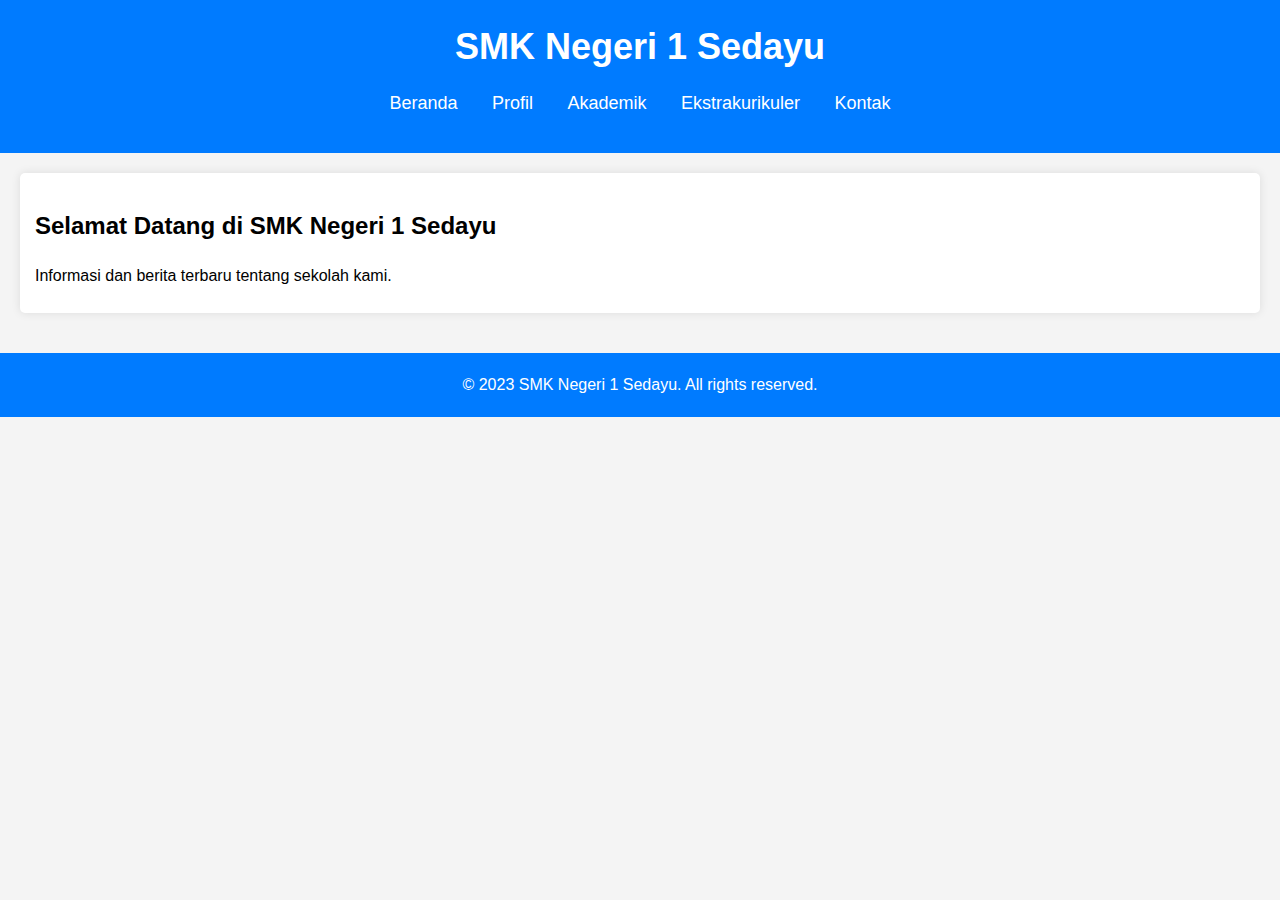
<file: index.html>
<!DOCTYPE html>
<html lang="id">
<head>
    <meta charset="UTF-8">
    <meta name="viewport" content="width=device-width, initial-scale=1.0">
    <title>Beranda - SMK Negeri 1 Sedayu</title>
    <link rel="stylesheet" href="style.css">
</head>
<body>
    <header>
        <div class="logo">
            <h1>SMK Negeri 1 Sedayu</h1>
        </div>
        <nav>
            <ul>
                <li><a href="index.html">Beranda</a></li>
                <li><a href="profil.html">Profil</a></li>
                <li><a href="akademik.html">Akademik</a></li>
                <li><a href="ekstrakurikuler.html">Ekstrakurikuler</a></li>
                <li><a href="kontak.html">Kontak</a></li>
            </ul>
        </nav>
    </header>

    <main>
        <section id="home">
            <h2>Selamat Datang di SMK Negeri 1 Sedayu</h2>
            <p>Informasi dan berita terbaru tentang sekolah kami.</p>
        </section>
    </main>

    <footer>
        <p>&copy; 2023 SMK Negeri 1 Sedayu. All rights reserved.</p>
    </footer>
</body>
</html>
</file>
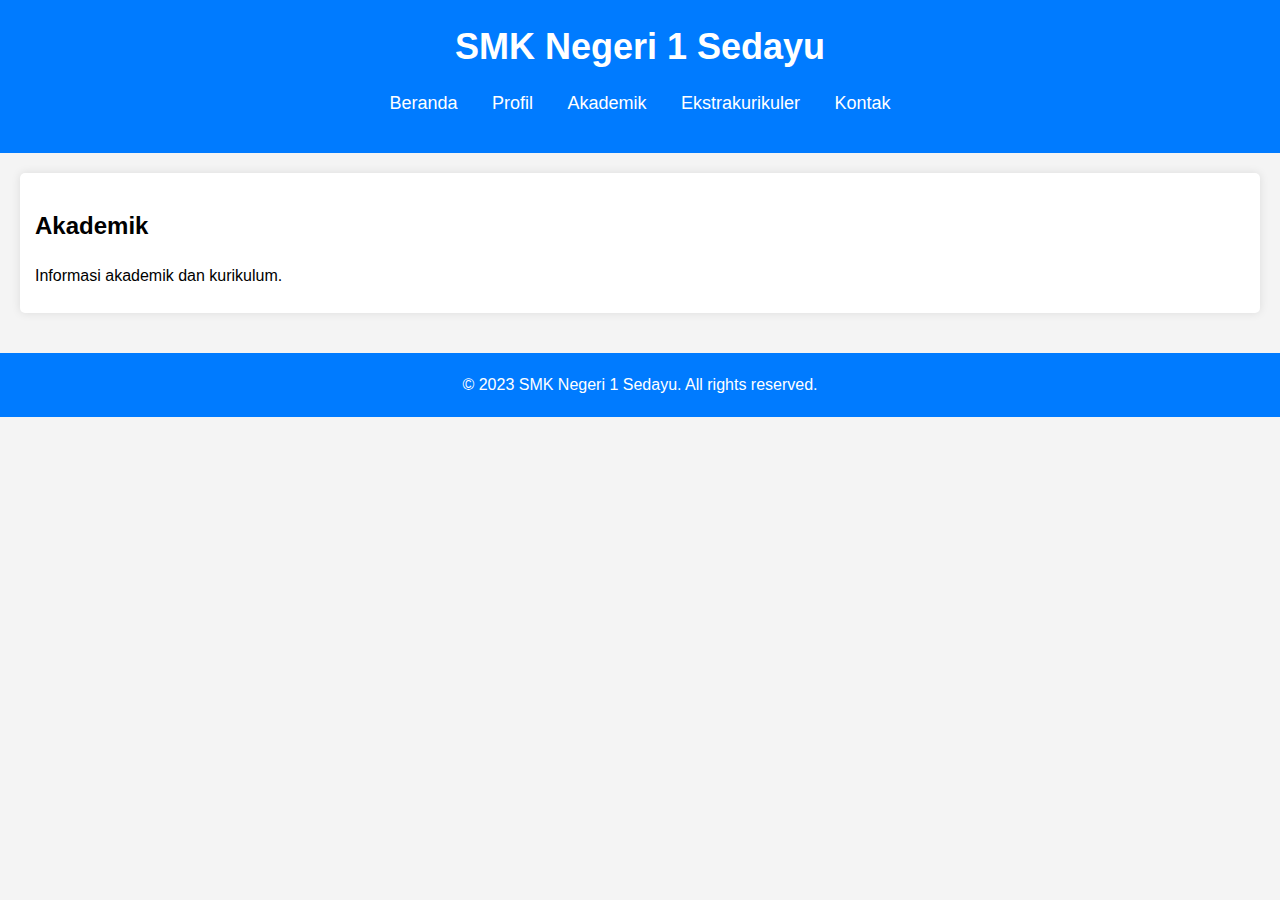
<file: akademik.html>
<!DOCTYPE html>
<html lang="id">
<head>
    <meta charset="UTF-8">
    <meta name="viewport" content="width=device-width, initial-scale=1.0">
    <title>Akademik - SMK Negeri 1 Sedayu</title>
    <link rel="stylesheet" href="style.css">
</head>
<body>
    <header>
        <div class="logo">
            <h1>SMK Negeri 1 Sedayu</h1>
        </div>
        <nav>
            <ul>
                <li><a href="index.html">Beranda</a></li>
                <li><a href="profil.html">Profil</a></li>
                <li><a href="akademik.html">Akademik</a></li>
                <li><a href="ekstrakurikuler.html">Ekstrakurikuler</a></li>
                <li><a href="kontak.html">Kontak</a></li>
            </ul>
        </nav>
    </header>

    <main>
        <section id="akademik">
            <h2>Akademik</h2>
            <p>Informasi akademik dan kurikulum.</p>
        </section>
    </main>

    <footer>
        <p>&copy; 2023 SMK Negeri 1 Sedayu. All rights reserved.</p>
    </footer>
</body>
</html>
</file>
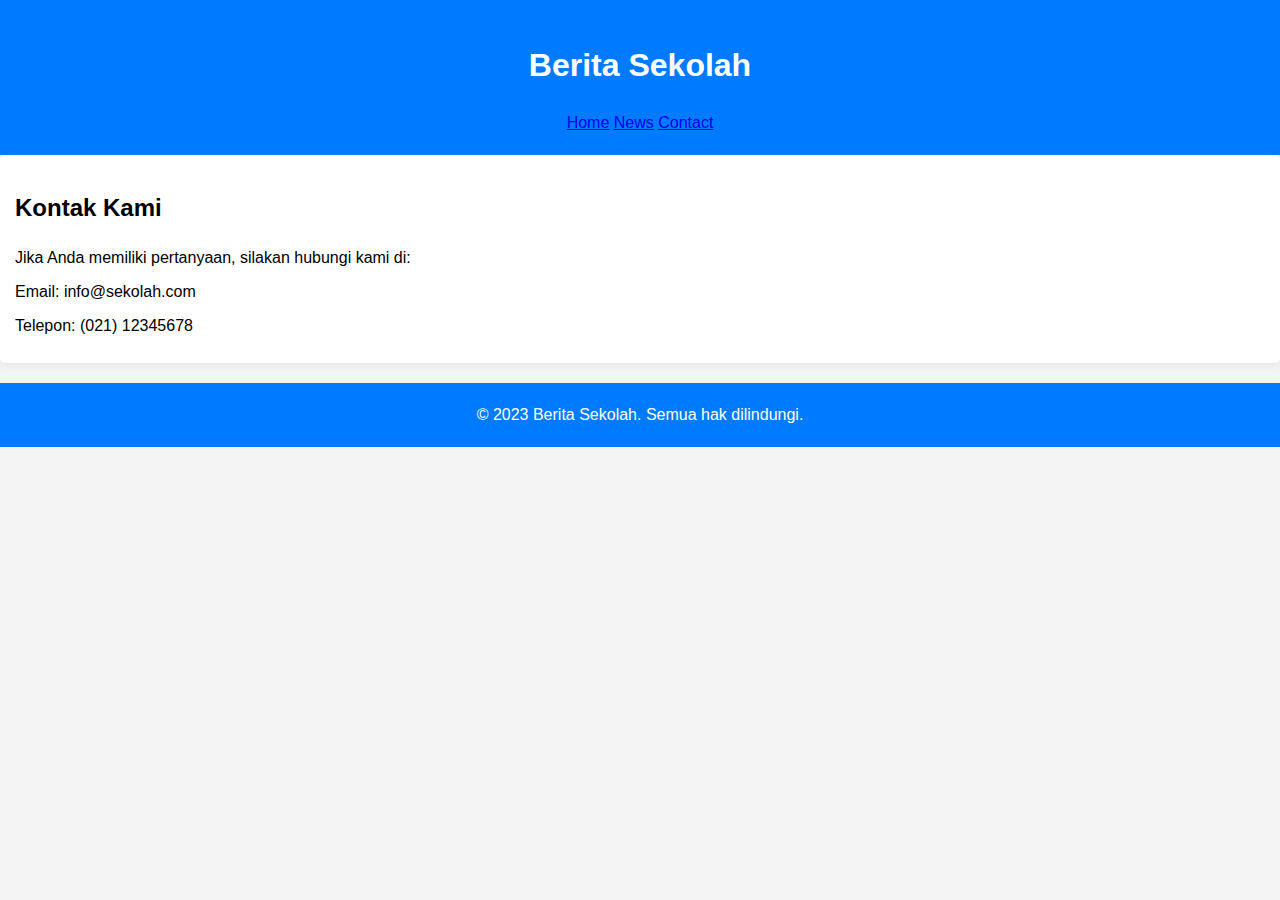
<file: contact.html>
<!DOCTYPE html>
<html lang="id">
<head>
    <meta charset="UTF-8">
    <meta name="viewport" content="width=device-width, initial-scale=1.0">
    <title>Berita Sekolah - Contact</title>
    <link rel="stylesheet" href="style.css">
</head>
<body>

<header>
    <h1>Berita Sekolah</h1>
    <nav>
        <a href="index.html">Home</a>
        <a href="news.html">News</a>
        <a href="contact.html">Contact</a>
    </nav>
</header>

<div class="container">
    <section id="contact">
        <h2>Kontak Kami</h2>
        <p>Jika Anda memiliki pertanyaan, silakan hubungi kami di:</p>
        <p>Email: info@sekolah.com</p>
        <p>Telepon: (021) 12345678</p>
    </section>
</div>

<footer>
    <p>&copy; 2023 Berita Sekolah. Semua hak dilindungi.</p>
</footer>

</body>
</html>
</file>
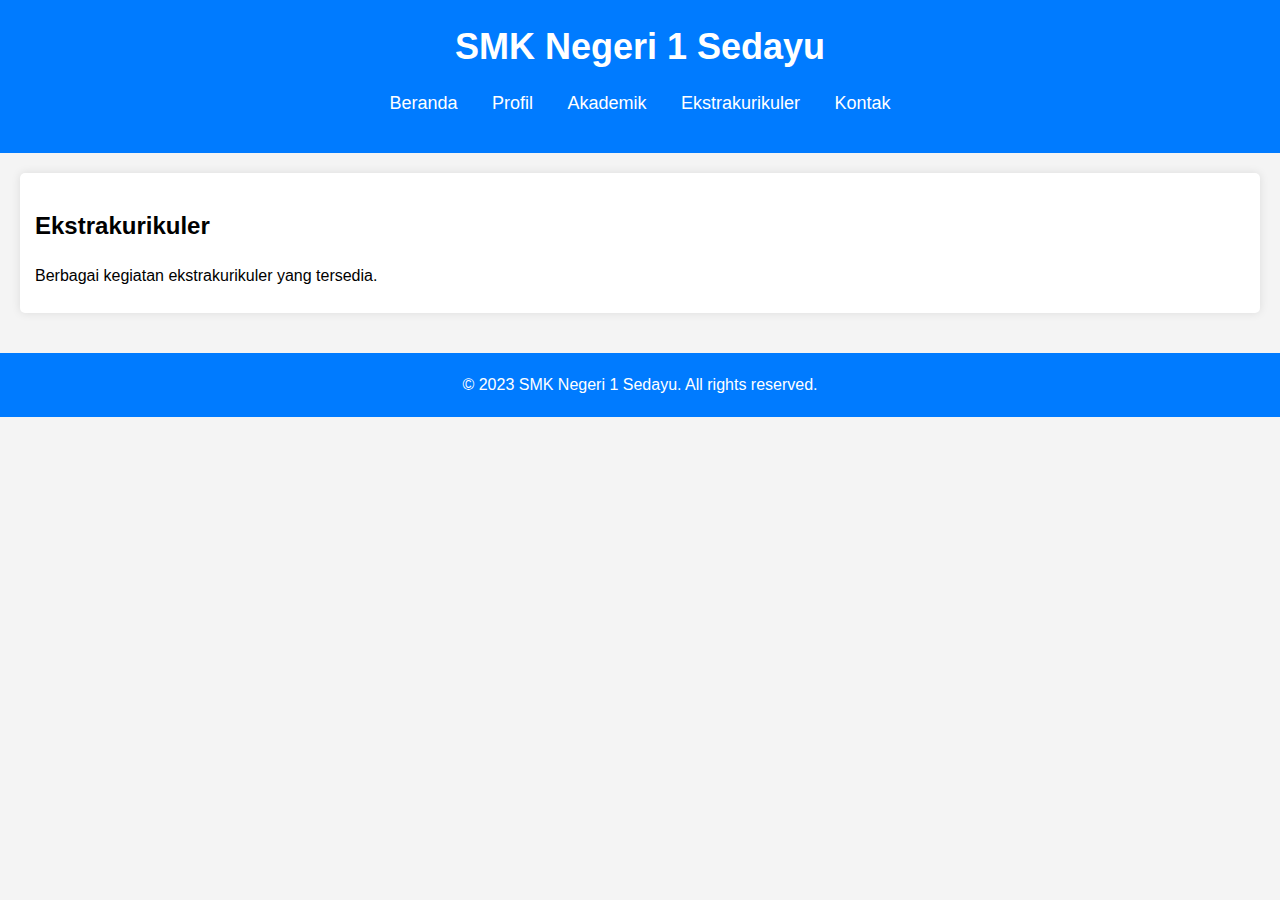
<file: ekstrakurikuler.html>
<!DOCTYPE html>
<html lang="id">
<head>
    <meta charset="UTF-8">
    <meta name="viewport" content="width=device-width, initial-scale=1.0">
    <title>Ekstrakurikuler - SMK Negeri 1 Sedayu</title>
    <link rel="stylesheet" href="style.css">
</head>
<body>
    <header>
        <div class="logo">
            <h1>SMK Negeri 1 Sedayu</h1>
        </div>
        <nav>
            <ul>
                <li><a href="index.html">Beranda</a></li>
                <li><a href="profil.html">Profil</a></li>
                <li><a href="akademik.html">Akademik</a></li>
                <li><a href="ekstrakurikuler.html">Ekstrakurikuler</a></li>
                <li><a href="kontak.html">Kontak</a></li>
            </ul>
        </nav>
    </header>

    <main>
        <section id="ekstrakurikuler">
            <h2>Ekstrakurikuler</h2>
            <p>Berbagai kegiatan ekstrakurikuler yang tersedia.</p>
        </section>
    </main>

    <footer>
        <p>&copy; 2023 SMK Negeri 1 Sedayu. All rights reserved.</p>
    </footer>
</body>
</html>
</file>
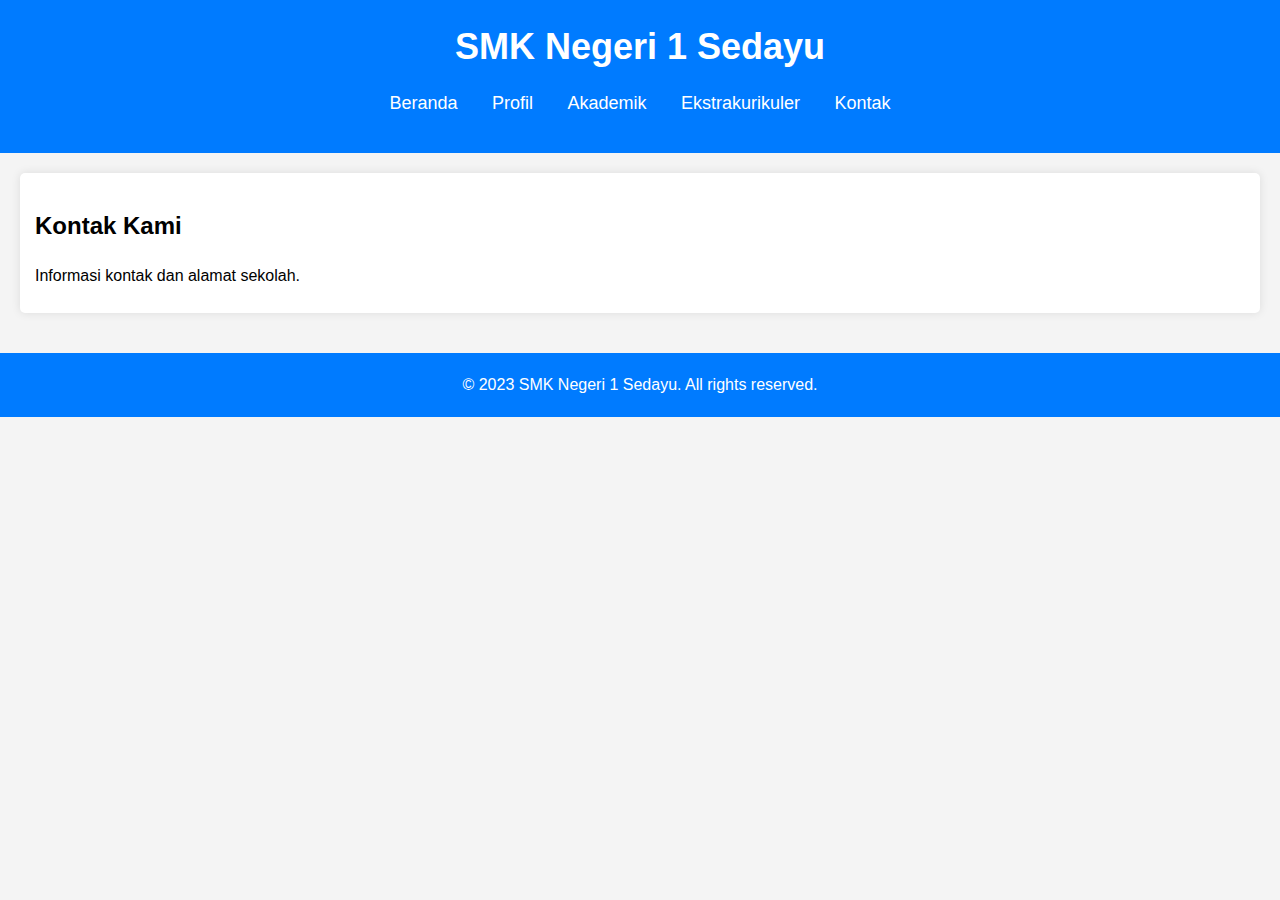
<file: kontak.html>
<!DOCTYPE html>
<html lang="id">
<head>
    <meta charset="UTF-8">
    <meta name="viewport" content="width=device-width, initial-scale=1.0">
    <title>Kontak - SMK Negeri 1 Sedayu</title>
    <link rel="stylesheet" href="style.css">
</head>
<body>
    <header>
        <div class="logo">
            <h1>SMK Negeri 1 Sedayu</h1>
        </div>
        <nav>
            <ul>
                <li><a href="index.html">Beranda</a></li>
                <li><a href="profil.html">Profil</a></li>
                <li><a href="akademik.html">Akademik</a></li>
                <li><a href="ekstrakurikuler.html">Ekstrakurikuler</a></li>
                <li><a href="kontak.html">Kontak</a></li>
            </ul>
        </nav>
    </header>

    <main>
        <section id="kontak">
            <h2>Kontak Kami</h2>
            <p>Informasi kontak dan alamat sekolah.</p>
        </section>
    </main>

    <footer>
        <p>&copy; 2023 SMK Negeri 1 Sedayu. All rights reserved.</p>
    </footer>
</body>
</html>
</file>
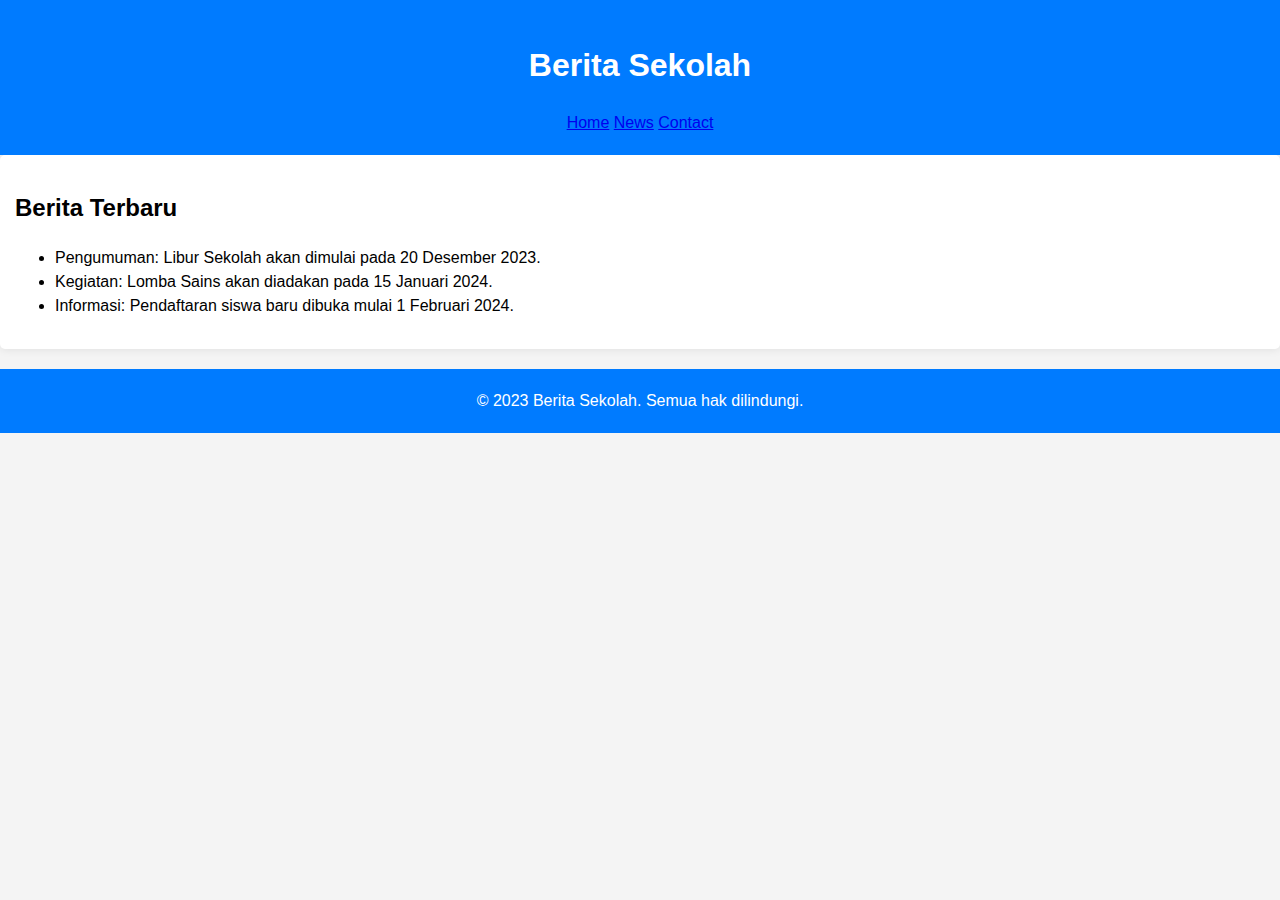
<file: news.html>
<!DOCTYPE html>
<html lang="id">
<head>
    <meta charset="UTF-8">
    <meta name="viewport" content="width=device-width, initial-scale=1.0">
    <title>Berita Sekolah - News</title>
    <link rel="stylesheet" href="style.css">
</head>
<body>

<header>
    <h1>Berita Sekolah</h1>
    <nav>
        <a href="index.html">Home</a>
        <a href="news.html">News</a>
        <a href="contact.html">Contact</a>
    </nav>
</header>

<div class="container">
    <section id="news">
        <h2>Berita Terbaru</h2>
        <ul>
            <li>Pengumuman: Libur Sekolah akan dimulai pada 20 Desember 2023.</li>
            <li>Kegiatan: Lomba Sains akan diadakan pada 15 Januari 2024.</li>
            <li>Informasi: Pendaftaran siswa baru dibuka mulai 1 Februari 2024.</li>
        </ul>
    </section>
</div>

<footer>
    <p>&copy; 2023 Berita Sekolah. Semua hak dilindungi.</p>
</footer>

</body>
</html>
</file>
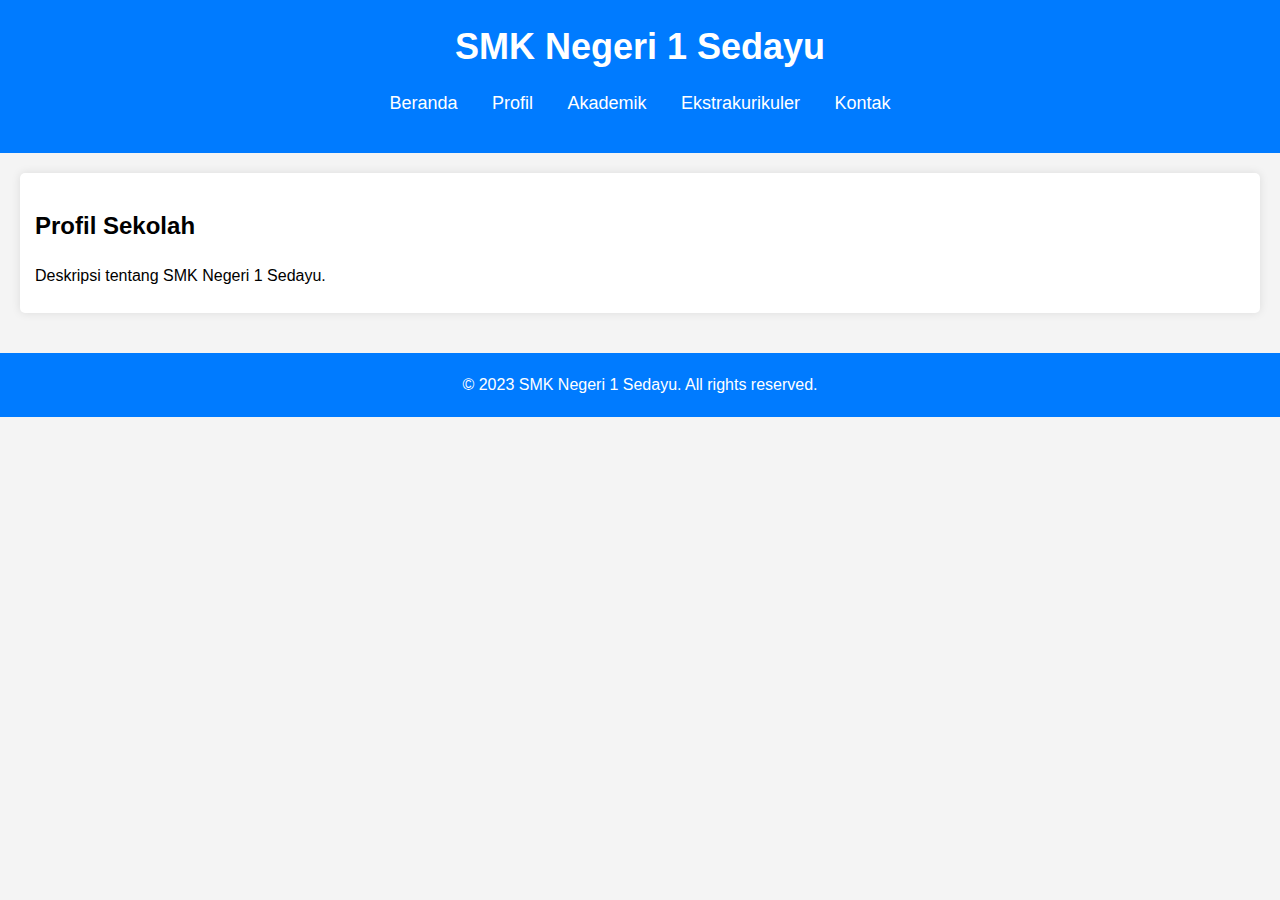
<file: profil.html>
<!DOCTYPE html>
<html lang="id">
<head>
    <meta charset="UTF-8">
    <meta name="viewport" content="width=device-width, initial-scale=1.0">
    <title>Profil - SMK Negeri 1 Sedayu</title>
    <link rel="stylesheet" href="style.css">
</head>
<body>
    <header>
        <div class="logo">
            <h1>SMK Negeri 1 Sedayu</h1>
        </div>
        <nav>
            <ul>
                <li><a href="index.html">Beranda</a></li>
                <li><a href="profil.html">Profil</a></li>
                <li><a href="akademik.html">Akademik</a></li>
                <li><a href="ekstrakurikuler.html">Ekstrakurikuler</a></li>
                <li><a href="kontak.html">Kontak</a></li>
            </ul>
        </nav>
    </header>

    <main>
        <section id="profil">
            <h2>Profil Sekolah</h2>
            <p>Deskripsi tentang SMK Negeri 1 Sedayu.</p>
        </section>
    </main>

    <footer>
        <p>&copy; 2023 SMK Negeri 1 Sedayu. All rights reserved.</p>
    </footer>
</body>
</html>
</file>
<file: style.css>
/* Mengatur font dan ukuran dasar */
body {
    font-family: 'Arial', sans-serif; /* Ganti dengan font yang sesuai jika diperlukan */
    font-size: 16px; /* Ukuran dasar untuk paragraf */
    line-height: 1.5; /* Jarak antar baris */
    margin: 0;
    padding: 0;
    background-color: #f4f4f4; /* Warna latar belakang */
}

/* Header */
header {
    background: #007bff; /* Warna latar belakang header */
    color: white; /* Warna teks header */
    padding: 20px 0; /* Padding atas dan bawah */
    text-align: center; /* Teks rata tengah */
    position: sticky; /* Membuat header sticky */
    top: 0; /* Menetapkan posisi atas */
    z-index: 1000; /* Menjaga header di atas konten lainnya */
}

/* Logo */
header .logo h1 {
    font-size: 36px; /* Ukuran H1 */
    margin: 0; /* Menghilangkan margin */
}

/* Navigasi */
nav ul {
    list-style: none; /* Menghilangkan bullet */
    padding: 0; /* Menghilangkan padding */
}

nav ul li {
    display: inline; /* Menampilkan item navigasi secara horizontal */
    margin: 0 15px; /* Margin antar item */
}

nav ul li a {
    color: white; /* Warna teks link */
    text-decoration: none; /* Menghilangkan garis bawah */
    font-size: 18px; /* Ukuran font untuk link */
}

nav ul li a:hover {
    text-decoration: underline; /* Garis bawah saat hover */
}

/* Bagian utama */
main {
    padding: 20px; /* Padding untuk bagian utama */
}

/* Section */
section {
    margin-bottom: 20px; /* Margin bawah antar section */
    background: white; /* Warna latar belakang section */
    padding: 15px; /* Padding dalam section */
    border-radius: 5px; /* Sudut melengkung */
    box-shadow: 0 0 10px rgba(0, 0, 0, 0.1); /* Bayangan */
}

/* Ukuran paragraf */
p {
    font-size: 16px; /* Ukuran font untuk paragraf */
    margin: 10px 0; /* Margin atas dan bawah untuk paragraf */
}

/* Footer */
footer {
    text-align: center; /* Teks rata tengah */
    padding: 10px 0; /* Padding atas dan bawah */
    background: #007bff; /* Warna latar belakang footer */
    color: white; /* Warna teks footer */
    position: relative; /* Posisi relatif */
    bottom: 0; /* Posisi bawah */
    width: 100%; /* Lebar penuh */
}
</file>
